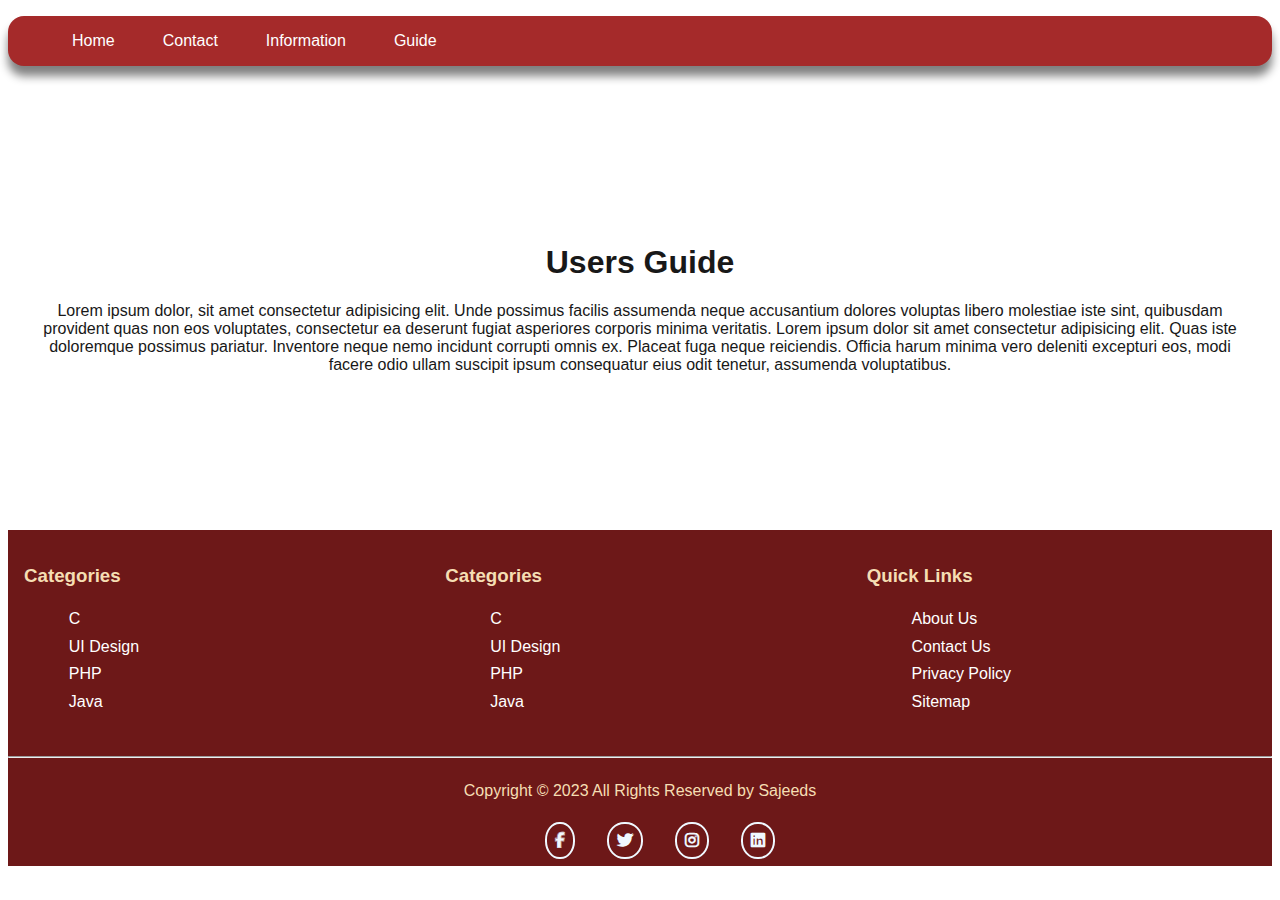
<file: guide.html>
<!DOCTYPE html>
<html lang="en">
<head>
    <meta charset="UTF-8">
    <meta http-equiv="X-UA-Compatible" content="IE=edge">
    <meta name="viewport" content="width=device-width, initial-scale=1.0">
    <title>Document</title>
    <link rel="stylesheet" href="style.css">
    <link rel="stylesheet" href="https://cdnjs.cloudflare.com/ajax/libs/font-awesome/6.4.0/css/all.min.css">
</head>

<body>
       <!-- navbar -->
       <header>
        <i class="fa-sharp fa-solid fa-bars" id="bar" onclick="clickbar()"></i>
        <i class="fa-solid fa-x" id="crossbar" onclick="clickcross()"></i>
        <nav class="navbar">
            <ul id="item">
                <li> <a href="index.html" class="hover-underline-animation removenav"> Home</a>
                    <div class="hov"></div>
                </li>
                <li> <a href="./contact.html" class="hover-underline-animation removenav"> Contact</a> </li>
                <li> <a href="./info.html" class="hover-underline-animation removenav">Information </a> </li>
                <li> <a href="./guide.html" class="hover-underline-animation removenav">Guide </a> </li>
            </ul>
        </nav>
    </header>

    <div class="guide center1">
        <div class="guidebox">
            <h1>Users Guide</h1>
            <div>

                <p>Lorem ipsum dolor, sit amet consectetur adipisicing elit. Unde possimus facilis assumenda neque
                    accusantium dolores voluptas libero molestiae iste sint, quibusdam provident quas non eos
                    voluptates, consectetur ea deserunt fugiat asperiores corporis minima veritatis. Lorem ipsum dolor
                    sit amet consectetur adipisicing elit. Quas iste doloremque possimus pariatur. Inventore neque nemo
                    incidunt corrupti omnis ex. Placeat fuga neque reiciendis. Officia harum minima vero deleniti
                    excepturi eos, modi facere odio ullam suscipit ipsum consequatur eius odit tenetur, assumenda
                    voluptatibus.</p>
            </div>
        </div>
    </div>
    <!-- footer -->
    <footer>
        <div class="sitefooter">
            <div class="footleft">
                <h3>Categories</h3>
                <ul class="footer-links">
                    <li><a href="http://scanfcode.com/category/c-language/" class="hover-underline-animation">C</a></li>
                    <li><a href="http://scanfcode.com/category/front-end-development/"
                            class="hover-underline-animation">UI Design</a></li>
                    <li><a href="http://scanfcode.com/category/back-end-development/"
                            class="hover-underline-animation">PHP</a></li>
                    <li><a href="http://scanfcode.com/category/java-programming-language/"
                            class="hover-underline-animation">Java</a></li>
                </ul>
            </div>
            <div class="footleft">
                <h3>Categories</h3>
                <ul class="footer-links">
                    <li><a href="http://scanfcode.com/category/c-language/" class="hover-underline-animation">C</a></li>
                    <li><a href="http://scanfcode.com/category/front-end-development/"
                            class="hover-underline-animation">UI Design</a></li>
                    <li><a href="http://scanfcode.com/category/back-end-development/"
                            class="hover-underline-animation">PHP</a></li>
                    <li><a href="http://scanfcode.com/category/java-programming-language/"
                            class="hover-underline-animation">Java</a></li>
                </ul>
            </div>

            <div class="footleft">
                <h3>Quick Links</h3>
                <ul class="footer-links">
                    <li><a href="http://scanfcode.com/about/" class="hover-underline-animation">About Us</a></li>
                    <li><a href="http://scanfcode.com/contact/" class="hover-underline-animation">Contact Us</a></li>
                    <li><a href="http://scanfcode.com/privacy-policy/" class="hover-underline-animation">Privacy
                            Policy</a></li>
                    <li><a href="http://scanfcode.com/sitemap/" class="hover-underline-animation">Sitemap</a></li>
                </ul>
            </div>
        </div>
        <div class="container">
            <hr>
            <div class="footmiddle">
                <p class="copyright-text">Copyright &copy; 2023 All Rights Reserved by
                    <span href="#">Sajeeds </span>
                </p>
                <div class="icon">
                    <ul class="social-icons">
                        <li><a class="facebook hovericon" href="#"><i class="fa fa-facebook"></i></a></li>
                        <li><a class="twitter hovericon" href="#"><i class="fa fa-twitter"></i></a></li>
                        <li><a class="dribbble hovericon" href="#"><i class="fa fa-instagram"></i></a></li>
                        <li><a class="linkedin hovericon" href="#"><i class="fa fa-linkedin"></i></a></li>
                    </ul>
                </div>
            </div>
        </div>
    </footer>
    <script src="script.js"></script>
</body>
</html>
</file>
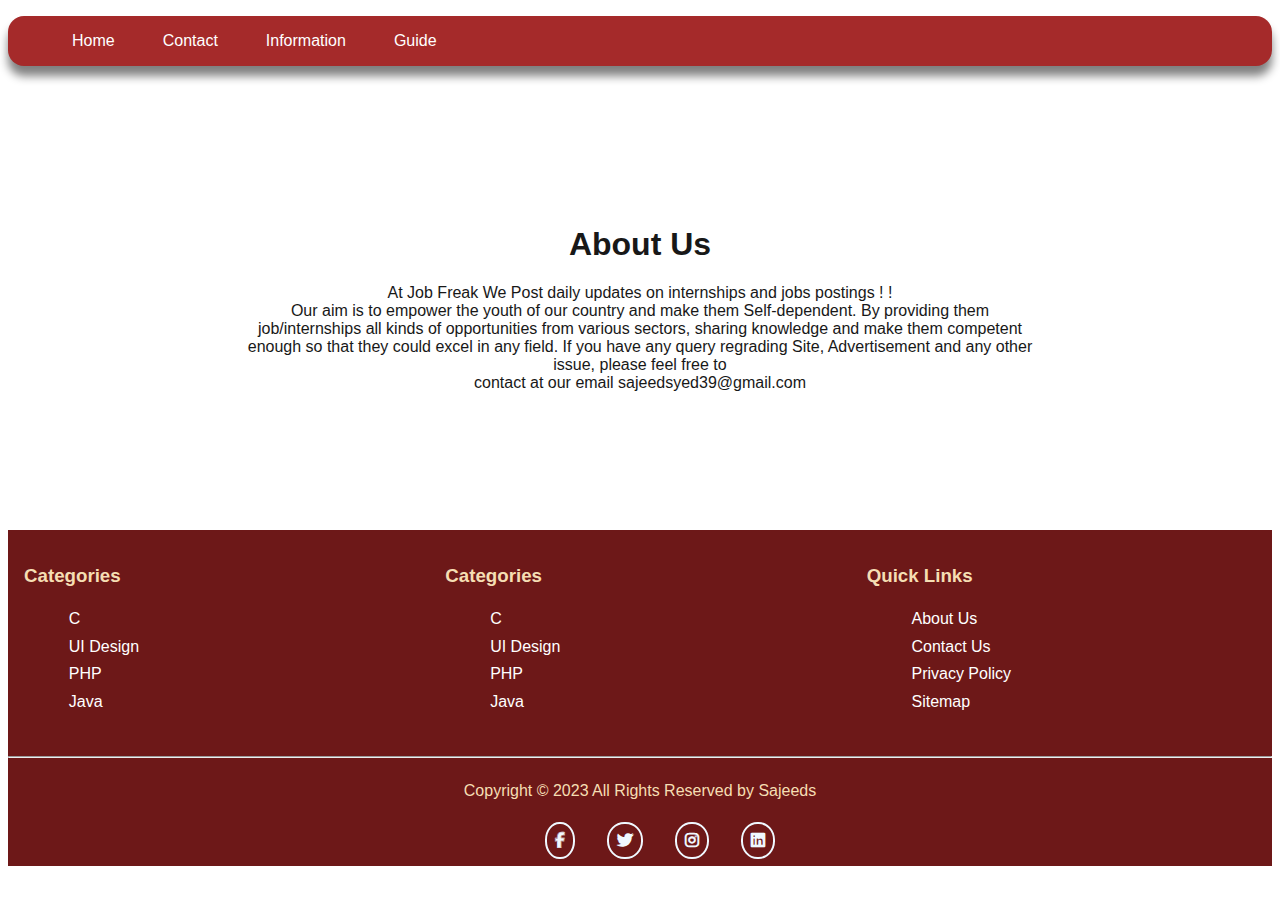
<file: info.html>
<!DOCTYPE html>
<html lang="en">
<head>
  <meta charset="UTF-8">
  <meta http-equiv="X-UA-Compatible" content="IE=edge">
  <meta name="viewport" content="width=device-width, initial-scale=1.0">
  <title>Welcome to Job Freak</title>
  <link rel="stylesheet" href="style.css">
  <link rel="stylesheet" href="https://cdnjs.cloudflare.com/ajax/libs/font-awesome/6.4.0/css/all.min.css">
</head>
<body>
  <!-- navbar -->
  <header>
    <i class="fa-sharp fa-solid fa-bars" id="bar" onclick="clickbar()"></i>
    <i class="fa-solid fa-x" id="crossbar" onclick="clickcross()"></i>
    <nav class="navbar">
      <ul id="item">
        <li> <a href="index.html" class="hover-underline-animation removenav"> Home</a>
          <div class="hov"></div>
        </li>
        <li> <a href="./contact.html" class="hover-underline-animation removenav"> Contact</a> </li>
        <li> <a href="./info.html" class="hover-underline-animation removenav">Information </a> </li>
        <li> <a href="./guide.html" class="hover-underline-animation removenav">Guide </a> </li>
      </ul>
    </nav>
  </header>

  <!-- Information Section -->
  <div class="InfoContainer center1">
    <div class="guidebox">
      
      <h1>About Us</h1>
      <p>At Job Freak We Post daily updates on internships and jobs postings ! ! <br>
        Our aim is to empower the youth of our country and make them Self-dependent. By providing them <br>
        job/internships all kinds of opportunities from various sectors, sharing knowledge and make them
        competent <br>
        enough so that they could excel in any field. If you have any query regrading Site, Advertisement and any other <br> issue, please feel free to <br>
        contact at our email sajeedsyed39@gmail.com</p>
    </div>
  </div>
  
  <!-- footer -->
  <footer>
    <div class="sitefooter">
      <div class="footleft">
        <h3>Categories</h3>
        <ul class="footer-links">
          <li><a href="http://scanfcode.com/category/c-language/" class="hover-underline-animation">C</a></li>
          <li><a href="http://scanfcode.com/category/front-end-development/" class="hover-underline-animation">UI Design</a></li>
          <li><a href="http://scanfcode.com/category/back-end-development/" class="hover-underline-animation">PHP</a>
          </li>
          <li><a href="http://scanfcode.com/category/java-programming-language/"
              class="hover-underline-animation">Java</a></li>
        </ul>
      </div>
      <div class="footleft">
        <h3>Categories</h3>
        <ul class="footer-links">
          <li><a href="http://scanfcode.com/category/c-language/" class="hover-underline-animation">C</a></li>
          <li><a href="http://scanfcode.com/category/front-end-development/" class="hover-underline-animation">UI
              Design</a></li>
          <li><a href="http://scanfcode.com/category/back-end-development/" class="hover-underline-animation">PHP</a>
          </li>
          <li><a href="http://scanfcode.com/category/java-programming-language/"
              class="hover-underline-animation">Java</a></li>
        </ul>
      </div>

      <div class="footleft">
        <h3>Quick Links</h3>
        <ul class="footer-links">
          <li><a href="http://scanfcode.com/about/" class="hover-underline-animation">About Us</a></li>
          <li><a href="http://scanfcode.com/contact/" class="hover-underline-animation">Contact Us</a></li>
          <li><a href="http://scanfcode.com/privacy-policy/" class="hover-underline-animation">Privacy
              Policy</a></li>
          <li><a href="http://scanfcode.com/sitemap/" class="hover-underline-animation">Sitemap</a></li>
        </ul>
      </div>
    </div>
    <div class="container">
      <hr>
      <div class="footmiddle">
        <p class="copyright-text">Copyright &copy; 2023 All Rights Reserved by
          <span href="#">Sajeeds
          </span>
        </p>
        <div class="icon">
          <ul class="social-icons">
            <li><a class="facebook hovericon" href="#"><i class="fa fa-facebook"></i></a></li>
            <li><a class="twitter hovericon" href="#"><i class="fa fa-twitter"></i></a></li>
            <li><a class="dribbble hovericon" href="#"><i class="fa fa-instagram"></i></a></li>
            <li><a class="linkedin hovericon" href="#"><i class="fa fa-linkedin"></i></a></li>
          </ul>
        </div>
      </div>
    </div>
  </footer>
  <script src="script.js"></script>

</body>

</html>
</file>
<file: style.css>
html {
  height: 100%;
  width: 100%;
}

@import url('https://fonts.googleapis.com/css2?family=Montserrat:wght@500&family=Poppins:ital,wght@0,300;0,400;0,500;1,400;1,500&family=Raleway:wght@500&display=swap');

body {
  font-family: 'Montserrat', sans-serif;
}

nav {
  background-color: brown;
  border-radius: 1rem;
  font-family: 'Montserrat', sans-serif;
}

.navbar {
  box-shadow: 0px 10px 10px grey;
}

ul {
  list-style: none;
  display: flex;
  flex-direction: row;
}

li {
  margin: 1rem 1.5rem;
  text-decoration: none;
}

ul li a {
  color: white;
  text-decoration: none;
  padding: 0.5rem 0;
}

/*Home */
.home {
  display: flex;
  flex-direction: row;
  align-items: center;
  justify-content: center;
}

.left img {
  width: 400px;
}

.left {
  display: flex;
  flex-direction: column;
  align-items: center;
  justify-content: center;
  width: 50%;
}

.left,
.right {
  width: 50%;
}

.center {
  display: flex;
  flex-direction: column;
  align-items: center;
  justify-content: center;
  height: 28rem;
  width: 80%;
}

.center1 {
  display: flex;
  flex-direction: column;
  align-items: center;
  justify-content: center;
  height: 28rem;
  text-align: center;
}

footer {
  background-color: #6d1818;
  color: wheat;
}

.sitefooter {
  display: flex;
  justify-content: space-around;
}

.sitefooter .footleft,
.footright {
  width: 50%;
  padding: 1rem;
}

.sitefooter ul {
  flex-direction: column
}

.sitefooter li {
  margin: 0.3rem;
}

.footmiddle {
  display: flex;
  flex-direction: column;
  align-items: center;
  text-align: center;
}

.footmiddle a {
  color: aliceblue;

  border: 2px solid;
  padding: 8px;
  border-radius: 48%;

}

.footmiddle ul li {
  margin: 0 1rem;

}

.footmiddle ul i {
  font-family: 'FontAwesome';
}

.hover-underline-animation {
  position: relative;
}

.hover-underline-animation::after {
  content: '';
  position: absolute;
  width: 100%;
  transform: scaleX(0);
  height: 2px;
  bottom: 3px;
  left: 0;
  background-color: yellow;
  transform-origin: bottom left;
  transition: transform .5s ease-out;
}

.hover-underline-animation:hover::after {
  transform: scaleX(1);
}


.reactangle {
  background-color: #c1daef;
  width: 100%;
  height: 11rem;
  margin: 5rem 0rem;
  position: absolute;
  z-index: -1;
}

.reactimg {
  height: 32rem;
  float: right;
  margin-right: 2rem;
}

.contactform {
  border: 1px solid;
  height: 26rem;
  width: 26rem;
  background-color: white;
  position: absolute;
  top: 8rem;
  left: 8rem;
}

.contactform .controlborder {
  border-top-width: 0;
  border-left-width: 0;
  border-right-width: 0;
  padding: 9px;
  width: 75%;

}

.contact {
  display: flex;
  flex-direction: column;
  align-items: center;
  justify-content: center;
  box-shadow: 5px 10px 8px 10px #888888;
}

.contactsec {
  height: 110vh;
}

.contact button {
  background: black;
  color: white;
  padding: 10px;
  cursor: pointer;
  border-radius: 5px;
}

.contact button:hover {
  background: white;
  color: black;
}

.guide {

  background-image: url("https://sugermint.com/wp-content/uploads/2021/05/IT-Companies-in-India.jpg");
}

.guidebox {
  background: white;
  width: 95%;
  opacity: 90%;
  padding: 1rem;
}

.InfoContainer {
  background-image: url("https://getfive.com/wp-content/uploads/2019/08/job-searching.jpg");
  background-size: 100%;
  background-repeat: no-repeat;
}

/* }
.icons{
    display: flex;
    column-gap: 25px;
}
.hovericon{
    display: inline-flex;
    width: 60px;
    height: 60px;
    border-radius: 50%;
    outline: 2px solid #fff;
    transition-property: outline-offset, outline-color, background-color;
    transition-duration: 0.25s;
}
.hovericon :hover{
    outline-offset:4px;
} */

/* .hovericon i{
    margin: auto;
}
.hovericon :hover i{
    animation: shake 0.25s;
} */

.hovericon:hover {
  background-color: yellow;
  transition-property: outline-offset, outline-color, background-color;
  transition-duration: 0.25s;
  color: #6d1818;
}

#bar,
#crossbar {
  color: #ffff;
  font-size: 1.7rem;
  display: none;
  position: absolute;
  left: 2rem;
  top: 2rem;
  cursor: pointer;
}

.slider {
  height: auto;
  display: block;
  text-align: center;
  transition: all 1s ease;
}

@keyframes shake {
  10% {
    transform: rorate(15deg);
  }

  20% {
    transform: rorate(-15deg);
  }

  30% {
    transform: rorate(15deg);
  }

  40% {
    transform: rorate(-15deg);
  }
}

@media (max-width:855px) {
  .center {
    font-size: 78%;
    padding: 3rem;

  }

  .home .left img {
    MARGIN-LEFT: 3REM;
  }
}

@media (max-width:600px) {
  .home {
    flex-direction: column;
  }

  .footmiddle {
    padding: 2rem;
  }

  .left,
  .right {
    width: 84%;
    line-height: 2.3rem;
  }

  .left img {
    margin: 2rem 0rem;
  }
}


@media (max-width:500px) {
  .sitefooter {
    flex-direction: column;
  }

  .navbar li {
    margin: 1rem 1rem;
  }
}

@media (max-width:500px) {
  body .home {
    margin-right: -1rem;
  }

  #bar {
    display: block;
  }

  .navbar .removenav {
    display: none;
  }

  #item {
    flex-direction: column;
    height: 4rem;
    align-items: center;

  }

  .guidebox {
    font-size: 82%
  }

  .contactform {
    top: 18rem;
    left: 1rem;
  }
}

@media (max-width:450px) {
  .home .left img {
    width: 292px;
  }

  .contactform {
    width: 20rem;
    border: none;
  }
}

@media (max-width:363px) {
  body .home {
    margin-right: 2rem;
  }
}
</file>
